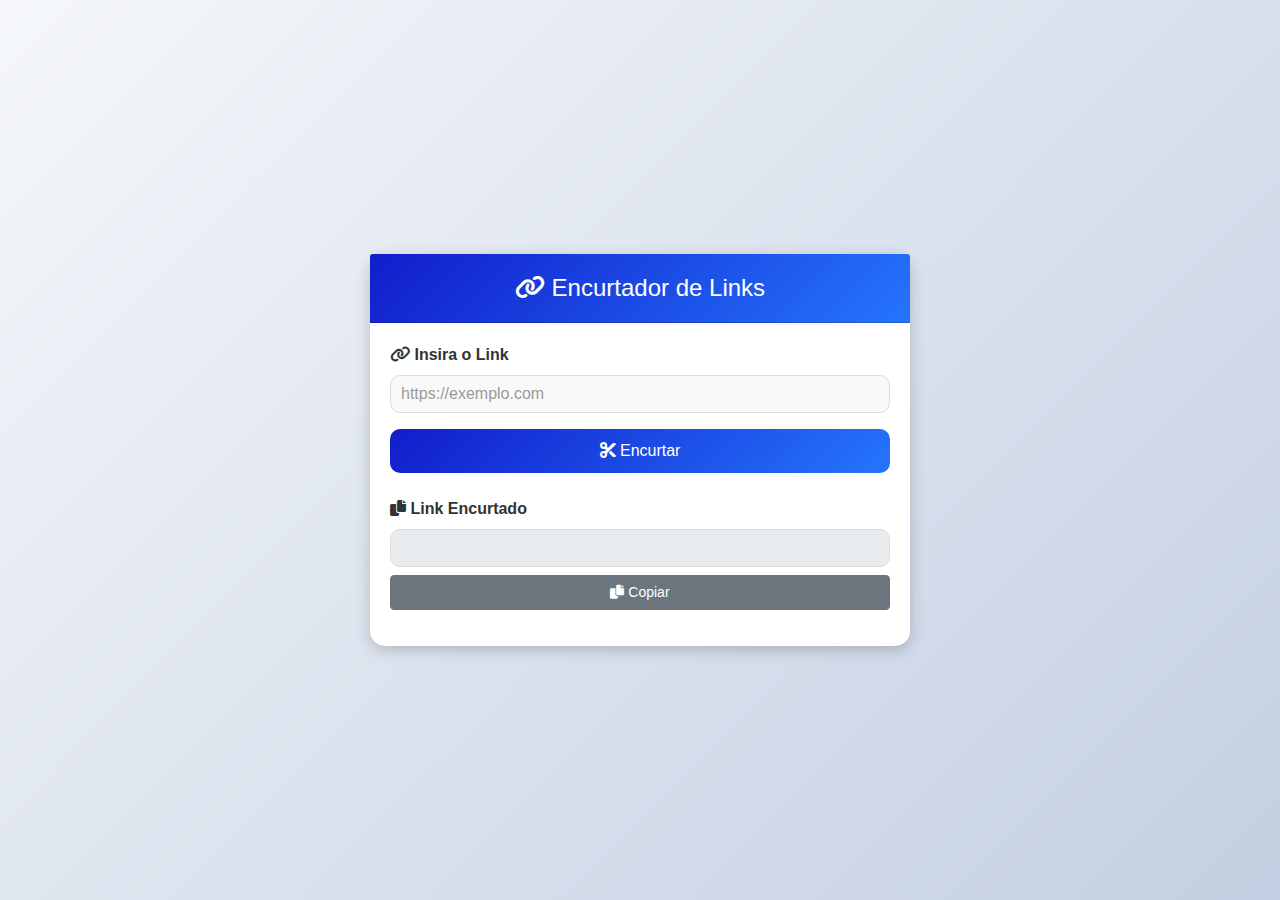
<file: index.html>
<!DOCTYPE html>
<html lang="pt-br">
    <head>
        <meta charset="UTF-8" />
        <meta name="viewport" content="width=device-width, initial-scale=1.0" />
        <title>Encurtador de Links</title>
        <link href="https://stackpath.bootstrapcdn.com/bootstrap/4.5.2/css/bootstrap.min.css" rel="stylesheet" />
        <link href="https://cdnjs.cloudflare.com/ajax/libs/font-awesome/6.0.0-beta3/css/all.min.css" rel="stylesheet" />
        <link rel="stylesheet" href="index.css" />
        <script src="index.js"></script>
    </head>

    <body>
        <!-- <button onclick="toggleTheme()" class="btn btn-secondary mt-2 mr-2" style="position: absolute; top: 0; right: 0;">
            <i class="fas fa-moon"></i> Alternar Tema
        </button> -->

        <div class="container">
            <div class="row justify-content-center">
                <div class="col-md-6">
                    <div class="card">
                        <div class="card-header">
                            <h4><i class="fas fa-link"></i> Encurtador de Links</h4>
                        </div>
                        <div class="card-body">
                            <form id="shortenerForm">
                                <div class="form-group">
                                    <label for="originalLink"><i class="fas fa-link"></i> Insira o Link</label>
                                    <input type="url" class="form-control" id="originalLink"
                                        placeholder="https://exemplo.com" required />
                                </div>
                                <button type="submit" class="btn btn-primary">
                                    <i class="fas fa-cut"></i> Encurtar
                                </button>
                            </form>
                            <div class="form-group mt-4">
                                <label for="shortenedLink"><i class="fas fa-copy"></i> Link Encurtado</label>
                                <input type="text" class="form-control" id="shortenedLink" readonly />
                                <button class="btn btn-secondary mt-2" onclick="copyToClipboard()">
                                    <i class="fas fa-copy"></i> Copiar
                                </button>
                            </div>
                        </div>
                    </div>
                </div>
            </div>
        </div>

        <script src="https://code.jquery.com/jquery-3.5.1.slim.min.js"></script>
        <script src="https://cdn.jsdelivr.net/npm/@popperjs/core@2.5.4/dist/umd/popper.min.js"></script>
        <script src="https://stackpath.bootstrapcdn.com/bootstrap/4.5.2/js/bootstrap.min.js"></script>
    </body>
</html>
</file>
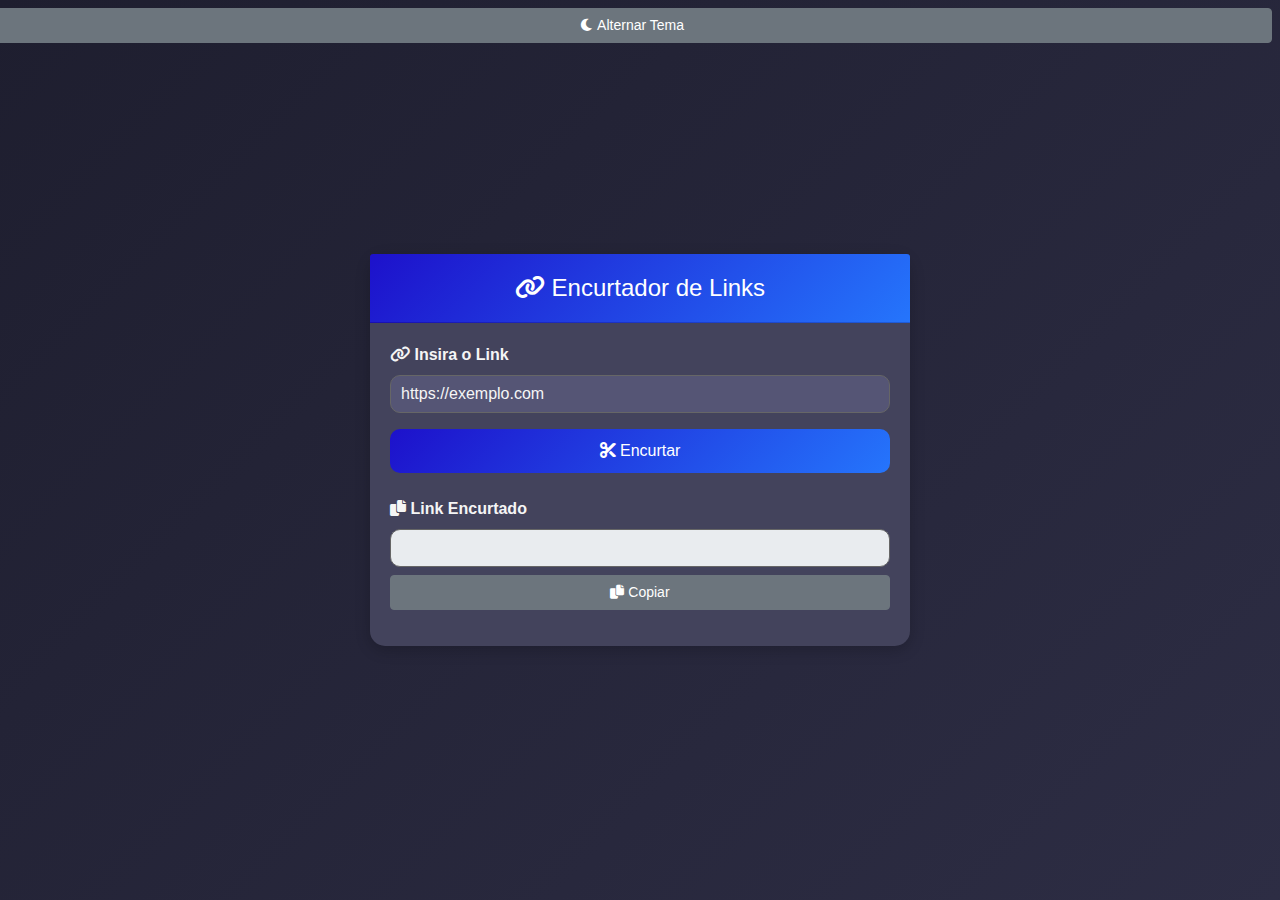
<file: front_end/index.html>
<!DOCTYPE html>
<html lang="pt-br">
    <head>
        <meta charset="UTF-8" />
        <meta name="viewport" content="width=device-width, initial-scale=1.0" />
        <title>Encurtador de Links</title>
        <link href="https://stackpath.bootstrapcdn.com/bootstrap/4.5.2/css/bootstrap.min.css" rel="stylesheet" />
        <link href="https://cdnjs.cloudflare.com/ajax/libs/font-awesome/6.0.0-beta3/css/all.min.css" rel="stylesheet" />
        <link rel="stylesheet" href="css/index.css" />
        <script src="js/index.js" defer></script>
    </head>

    <body>
        <button onclick="toggleTheme()" class="btn btn-secondary mt-2 mr-2" style="position: absolute; top: 0; right: 0;">
            <i class="fas fa-moon"></i> Alternar Tema
        </button>

        <div class="container">
            <div class="row justify-content-center">
                <div class="col-md-6">
                    <div class="card">
                        <div class="card-header">
                            <h4><i class="fas fa-link"></i> Encurtador de Links</h4>
                        </div>
                        <div class="card-body">
                            <form id="shortenerForm">
                                <div class="form-group">
                                    <label for="originalLink"><i class="fas fa-link"></i> Insira o Link</label>
                                    <input type="url" class="form-control" id="originalLink"
                                        placeholder="https://exemplo.com" required />
                                </div>
                                <button type="submit" class="btn btn-primary">
                                    <i class="fas fa-cut"></i> Encurtar
                                </button>
                            </form>
                            <div class="form-group mt-4">
                                <label for="shortenedLink"><i class="fas fa-copy"></i> Link Encurtado</label>
                                <input type="text" class="form-control" id="shortenedLink" readonly />
                                <button class="btn btn-secondary mt-2" onclick="copyToClipboard()">
                                    <i class="fas fa-copy"></i> Copiar
                                </button>
                            </div>
                        </div>
                    </div>
                </div>
            </div>
        </div>

        <script src="https://code.jquery.com/jquery-3.5.1.slim.min.js"></script>
        <script src="https://cdn.jsdelivr.net/npm/@popperjs/core@2.5.4/dist/umd/popper.min.js"></script>
        <script src="https://stackpath.bootstrapcdn.com/bootstrap/4.5.2/js/bootstrap.min.js"></script>
    </body>
</html>
</file>
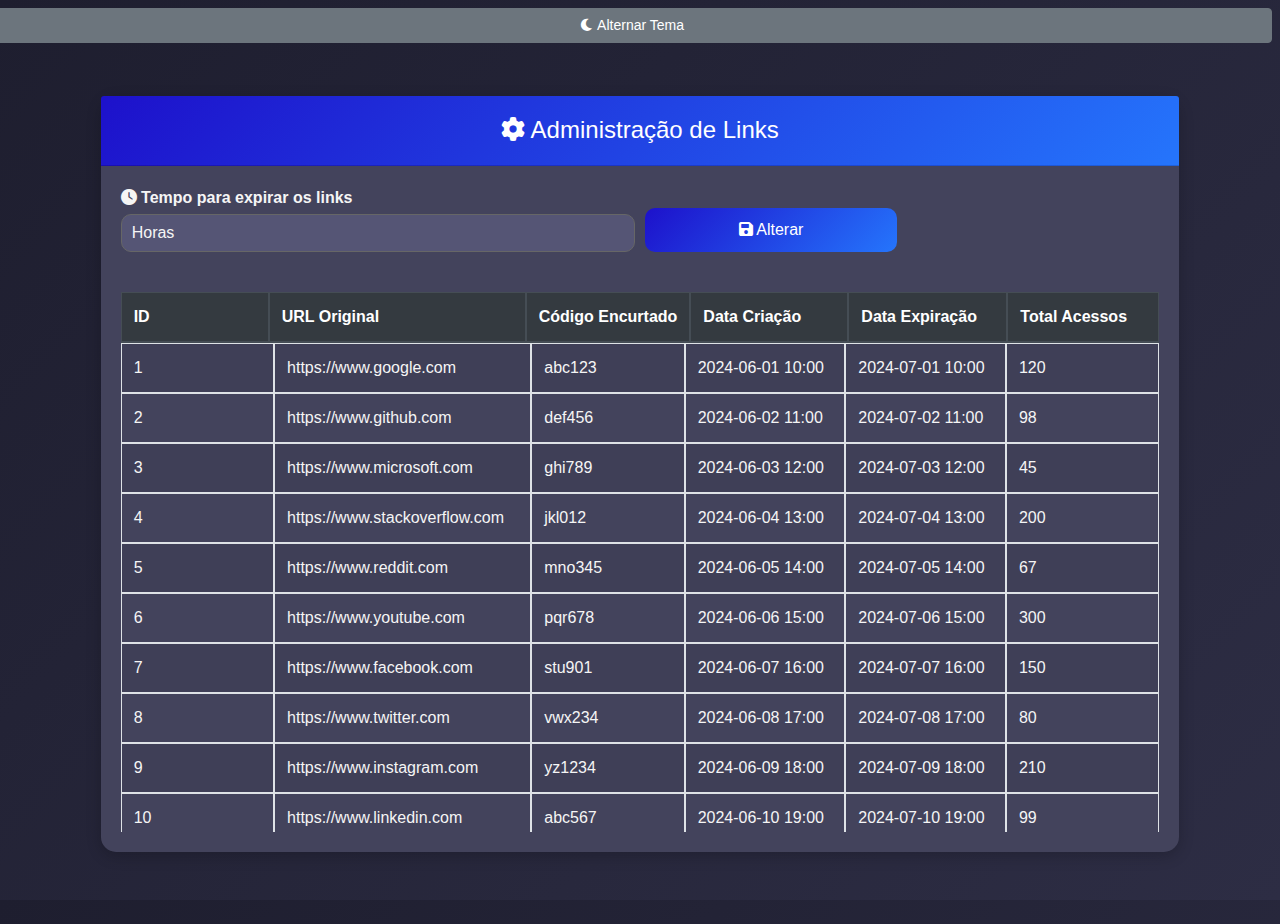
<file: front_end/admin.html>
<!DOCTYPE html>
<html lang="pt-br">
    <head>
        <meta charset="UTF-8" />
        <meta name="viewport" content="width=device-width, initial-scale=1.0" />
        <title>Administração de Links</title>
        <link href="https://stackpath.bootstrapcdn.com/bootstrap/4.5.2/css/bootstrap.min.css" rel="stylesheet" />
        <link href="https://cdnjs.cloudflare.com/ajax/libs/font-awesome/6.0.0-beta3/css/all.min.css" rel="stylesheet" />
        <link rel="stylesheet" href="css/index.css" />
        <link rel="stylesheet" href="css/admin.css" />
        <script src="js/admin.js" defer></script>
    </head>
    <body>
        
        <div class="container mt-5">
            <button onclick="toggleTheme()" class="btn btn-secondary mt-2 mr-2" style="position: absolute; top: 0; right: 0;">
                <i class="fas fa-moon"></i> Alternar Tema
            </button>
            
            <div class="row justify-content-center">
                <div class="col-md-12">
                    <div class="card">
                        <div class="card-header">
                            <h4><i class="fas fa-cog"></i> Administração de Links</h4>
                        </div>
                        <div class="card-body">
                            <form class="form-row align-items-end mb-4" id="expireTimeForm">
                                <div class="form-group col-md-6">
                                    <label for="expireTime" class="mb-1"><i class="fas fa-clock"></i> Tempo para expirar os links</label>
                                    <input type="number" class="form-control" id="expireTime" required placeholder="Horas" />
                                </div>
                                <div class="form-group col-md-3">
                                    <button type="submit" class="btn btn-primary w-100">
                                        <i class="fas fa-save"></i> Alterar
                                    </button>
                                </div>
                            </form>
                            <div class="table-responsive">
                                <table class="table table-striped table-bordered">
                                    <thead class="thead-dark">
                                        <tr>
                                            <th>ID</th>
                                            <th>URL Original</th>
                                            <th>Código Encurtado</th>
                                            <th>Data Criação</th>
                                            <th>Data Expiração</th>
                                            <th>Total Acessos</th>
                                        </tr>
                                    </thead>
                                    <tbody id="linksTableBody">
                                        <!-- Linhas da tabela serão inseridas via JS -->
                                    </tbody>
                                </table>
                            </div>
                        </div>
                    </div>
                </div>
            </div>
        </div>
        <script src="https://code.jquery.com/jquery-3.5.1.slim.min.js"></script>
        <script src="https://cdn.jsdelivr.net/npm/@popperjs/core@2.5.4/dist/umd/popper.min.js"></script>
        <script src="https://stackpath.bootstrapcdn.com/bootstrap/4.5.2/js/bootstrap.min.js"></script>
        <script>
            // Dados de exemplo em JSON
            const linksData = [
                {id: 1, url_original: 'https://www.google.com', codigo_encurtado: 'abc123', data_criacao: '2024-06-01 10:00', data_expiracao: '2024-07-01 10:00', total_acessos: 120},
                {id: 2, url_original: 'https://www.github.com', codigo_encurtado: 'def456', data_criacao: '2024-06-02 11:00', data_expiracao: '2024-07-02 11:00', total_acessos: 98},
                {id: 3, url_original: 'https://www.microsoft.com', codigo_encurtado: 'ghi789', data_criacao: '2024-06-03 12:00', data_expiracao: '2024-07-03 12:00', total_acessos: 45},
                {id: 4, url_original: 'https://www.stackoverflow.com', codigo_encurtado: 'jkl012', data_criacao: '2024-06-04 13:00', data_expiracao: '2024-07-04 13:00', total_acessos: 200},
                {id: 5, url_original: 'https://www.reddit.com', codigo_encurtado: 'mno345', data_criacao: '2024-06-05 14:00', data_expiracao: '2024-07-05 14:00', total_acessos: 67},
                {id: 6, url_original: 'https://www.youtube.com', codigo_encurtado: 'pqr678', data_criacao: '2024-06-06 15:00', data_expiracao: '2024-07-06 15:00', total_acessos: 300},
                {id: 7, url_original: 'https://www.facebook.com', codigo_encurtado: 'stu901', data_criacao: '2024-06-07 16:00', data_expiracao: '2024-07-07 16:00', total_acessos: 150},
                {id: 8, url_original: 'https://www.twitter.com', codigo_encurtado: 'vwx234', data_criacao: '2024-06-08 17:00', data_expiracao: '2024-07-08 17:00', total_acessos: 80},
                {id: 9, url_original: 'https://www.instagram.com', codigo_encurtado: 'yz1234', data_criacao: '2024-06-09 18:00', data_expiracao: '2024-07-09 18:00', total_acessos: 210},
                {id: 10, url_original: 'https://www.linkedin.com', codigo_encurtado: 'abc567', data_criacao: '2024-06-10 19:00', data_expiracao: '2024-07-10 19:00', total_acessos: 99},
                {id: 11, url_original: 'https://www.twitch.tv', codigo_encurtado: 'def890', data_criacao: '2024-06-11 20:00', data_expiracao: '2024-07-11 20:00', total_acessos: 55},
                {id: 12, url_original: 'https://www.netflix.com', codigo_encurtado: 'ghi123', data_criacao: '2024-06-12 21:00', data_expiracao: '2024-07-12 21:00', total_acessos: 175},
                {id: 13, url_original: 'https://www.amazon.com', codigo_encurtado: 'jkl456', data_criacao: '2024-06-13 22:00', data_expiracao: '2024-07-13 22:00', total_acessos: 134},
                {id: 14, url_original: 'https://www.uol.com.br', codigo_encurtado: 'mno789', data_criacao: '2024-06-14 23:00', data_expiracao: '2024-07-14 23:00', total_acessos: 60},
                {id: 15, url_original: 'https://www.globo.com', codigo_encurtado: 'pqr012', data_criacao: '2024-06-15 09:00', data_expiracao: '2024-07-15 09:00', total_acessos: 88},
                {id: 16, url_original: 'https://www.mercadolivre.com.br', codigo_encurtado: 'stu345', data_criacao: '2024-06-16 08:00', data_expiracao: '2024-07-16 08:00', total_acessos: 110},
                {id: 17, url_original: 'https://www.terra.com.br', codigo_encurtado: 'vwx678', data_criacao: '2024-06-17 07:00', data_expiracao: '2024-07-17 07:00', total_acessos: 77},
                {id: 18, url_original: 'https://www.bbc.com', codigo_encurtado: 'yz9012', data_criacao: '2024-06-18 06:00', data_expiracao: '2024-07-18 06:00', total_acessos: 44},
                {id: 19, url_original: 'https://www.cnn.com', codigo_encurtado: 'abc890', data_criacao: '2024-06-19 05:00', data_expiracao: '2024-07-19 05:00', total_acessos: 66},
                {id: 20, url_original: 'https://www.nytimes.com', codigo_encurtado: 'def123', data_criacao: '2024-06-20 04:00', data_expiracao: '2024-07-20 04:00', total_acessos: 101}
            ];

            const tbody = document.getElementById('linksTableBody');
            linksData.forEach(link => {
                const tr = document.createElement('tr');
                tr.innerHTML = `
                    <td>${link.id}</td>
                    <td>${link.url_original}</td>
                    <td>${link.codigo_encurtado}</td>
                    <td>${link.data_criacao}</td>
                    <td>${link.data_expiracao}</td>
                    <td>${link.total_acessos}</td>
                `;
                tbody.appendChild(tr);
            });
        </script>
    </body>
</html>
</file>
<file: index.css>
:root {
    --bg-color: linear-gradient(135deg, #f5f7fa, #c3cfe2);
    --card-bg: #ffffff;
    --card-header-bg: linear-gradient(135deg, #111dcb, #2575fc);
    --text-color: #333;
    --input-bg: #f9f9f9;
    --input-border: #ddd;
    --input-focus-border: #111dcb;
    --input-focus-shadow: rgba(2, 18, 247, 0.3);
    --btn-bg: linear-gradient(135deg, #111dcb, #2575fc);
    --btn-hover-shadow: rgba(2, 18, 247, 0.3);
    --icon-color: #11c5cb;
    --placeholder-color: #999;
}

body {
    height: 100vh;
    background: var(--bg-color);
    display: flex;
    align-items: center;
    justify-content: center;
    transition: background 0.3s ease;
}

.container {
    width: 100%;
}

.card {
    border: none;
    border-radius: 15px;
    box-shadow: 0 4px 15px rgba(0, 0, 0, 0.2);
    background: var(--card-bg);
    transition: background 0.3s ease;
}

.card-header {
    background: var(--card-header-bg);
    color: white;
    text-align: center;
    padding: 20px;
    border-radius: 15px 15px 0 0;
}

.card-header h4 {
    margin: 0;
    font-size: 24px;
}

.form-group label {
    font-weight: bold;
    color: var(--text-color);
    transition: color 0.3s ease;
}

.form-control {
    border-radius: 10px;
    border: 1px solid var(--input-border);
    padding: 10px;
    transition: all 0.3s ease;
    background: var(--input-bg);
    color: var(--text-color);
}

.form-control::placeholder {
    color: var(--placeholder-color);
    opacity: 1;
}

.form-control:focus {
    border-color: var(--input-focus-border);
    box-shadow: 0 0 5px var(--input-focus-shadow);
    background: var(--input-bg);
    color: var(--text-color);
}

.btn-primary {
    background: var(--btn-bg);
    border: none;
    border-radius: 10px;
    padding: 10px 20px;
    width: 100%;
    font-size: 16px;
    transition: all 0.3s ease;
}

.btn-primary:hover {
    transform: translateY(-2px);
    box-shadow: 0 4px 10px var(--btn-hover-shadow);
}

.btn-secondary {
    width: 100%;
    font-size: 14px;
}

.fa-icon {
    margin-right: 10px;
    color: var(--icon-color);
    transition: color 0.3s ease;
}
</file>
<file: front_end/css/index.css>
:root {
    --bg-color: linear-gradient(135deg, #1e1e2f, #2d2d44);
    --card-bg: #43435c;
    --card-header-bg: linear-gradient(135deg, #1d11cb, #2575fc);
    --text-color: #f5f5f5;
    --input-bg: #555575;
    --input-border: #666;
    --input-focus-border: #11c5cb;
    --input-focus-shadow: rgba(17, 197, 203, 0.3);
    --btn-bg: linear-gradient(135deg, #1d11cb, #2575fc);
    --btn-hover-shadow: rgba(17, 197, 203, 0.3);
    --icon-color: #11c5cb;
    --placeholder-color: #f5f5f5; 
}

[data-theme="light"] {
    --bg-color: linear-gradient(135deg, #f5f7fa, #c3cfe2);
    --card-bg: #ffffff;
    --card-header-bg: linear-gradient(135deg, #111dcb, #2575fc);
    --text-color: #333;
    --input-bg: #f9f9f9;
    --input-border: #ddd;
    --input-focus-border: #111dcb;
    --input-focus-shadow: rgba(2, 18, 247, 0.3);
    --btn-bg: linear-gradient(135deg, #111dcb, #2575fc);
    --btn-hover-shadow: rgba(2, 18, 247, 0.3);
    --icon-color: #11c5cb;
    --placeholder-color: #999;
}

body {
    height: 100vh;
    background: var(--bg-color);
    display: flex;
    align-items: center;
    justify-content: center;
    transition: background 0.3s ease;
}

.container {
    width: 100%;
}

.card {
    border: none;
    border-radius: 15px;
    box-shadow: 0 4px 15px rgba(0, 0, 0, 0.2);
    background: var(--card-bg);
    transition: background 0.3s ease;
}

.card-header {
    background: var(--card-header-bg);
    color: white;
    text-align: center;
    padding: 20px;
    border-radius: 15px 15px 0 0;
}

.card-header h4 {
    margin: 0;
    font-size: 24px;
}

.form-group label {
    font-weight: bold;
    color: var(--text-color);
    transition: color 0.3s ease;
}

.form-control {
    border-radius: 10px;
    border: 1px solid var(--input-border);
    padding: 10px;
    transition: all 0.3s ease;
    background: var(--input-bg); 
    color: var(--text-color);
}

.form-control::placeholder {
    color: var(--placeholder-color);
    opacity: 1;
}

.form-control:focus {
    border-color: var(--input-focus-border);
    box-shadow: 0 0 5px var(--input-focus-shadow);
    background: var(--input-bg);
    color: var(--text-color);
}

.btn-primary {
    background: var(--btn-bg);
    border: none;
    border-radius: 10px;
    padding: 10px 20px;
    width: 100%;
    font-size: 16px;
    transition: all 0.3s ease;
}

.btn-primary:hover {
    transform: translateY(-2px);
    box-shadow: 0 4px 10px var(--btn-hover-shadow);
}

.btn-secondary {
    width: 100%;
    font-size: 14px;
}

.fa-icon {
    margin-right: 10px;
    color: var(--icon-color);
    transition: color 0.3s ease;
}
</file>
<file: front_end/css/admin.css>
/* Scroll vertical na tabela e limite de altura máxima */
html, body {
    height: 100%;
}
body {
    min-height: 100vh;
    height: 100vh;
    overflow: hidden;
}
.container {
    height: 100vh;
    display: flex;
    align-items: center;
    justify-content: center;
}
.card {
    max-height: 90vh;
    display: flex;
    flex-direction: column;
}
.card-body {
    flex: 1 1 auto;
    display: flex;
    flex-direction: column;
}
.table-responsive {
    flex: 1 1 auto;
    max-height: 60vh;
    overflow-y: auto;
}
.table {
    width: 100%;
    border-collapse: separate;
    border-spacing: 0;
}
.table thead {
    display: block;
    position: sticky;
    top: 0;
    z-index: 2;
    background: var(--card-header-bg);
    color: #fff;
}
.table tbody {
    display: block;
    width: 100%;
}
.table th, .table td {
    min-width: 140px;
    max-width: 300px;
    width: 16.6%;
    white-space: nowrap;
    overflow: hidden;
    text-overflow: ellipsis;
    color: var(--text-color);
}
</file>
